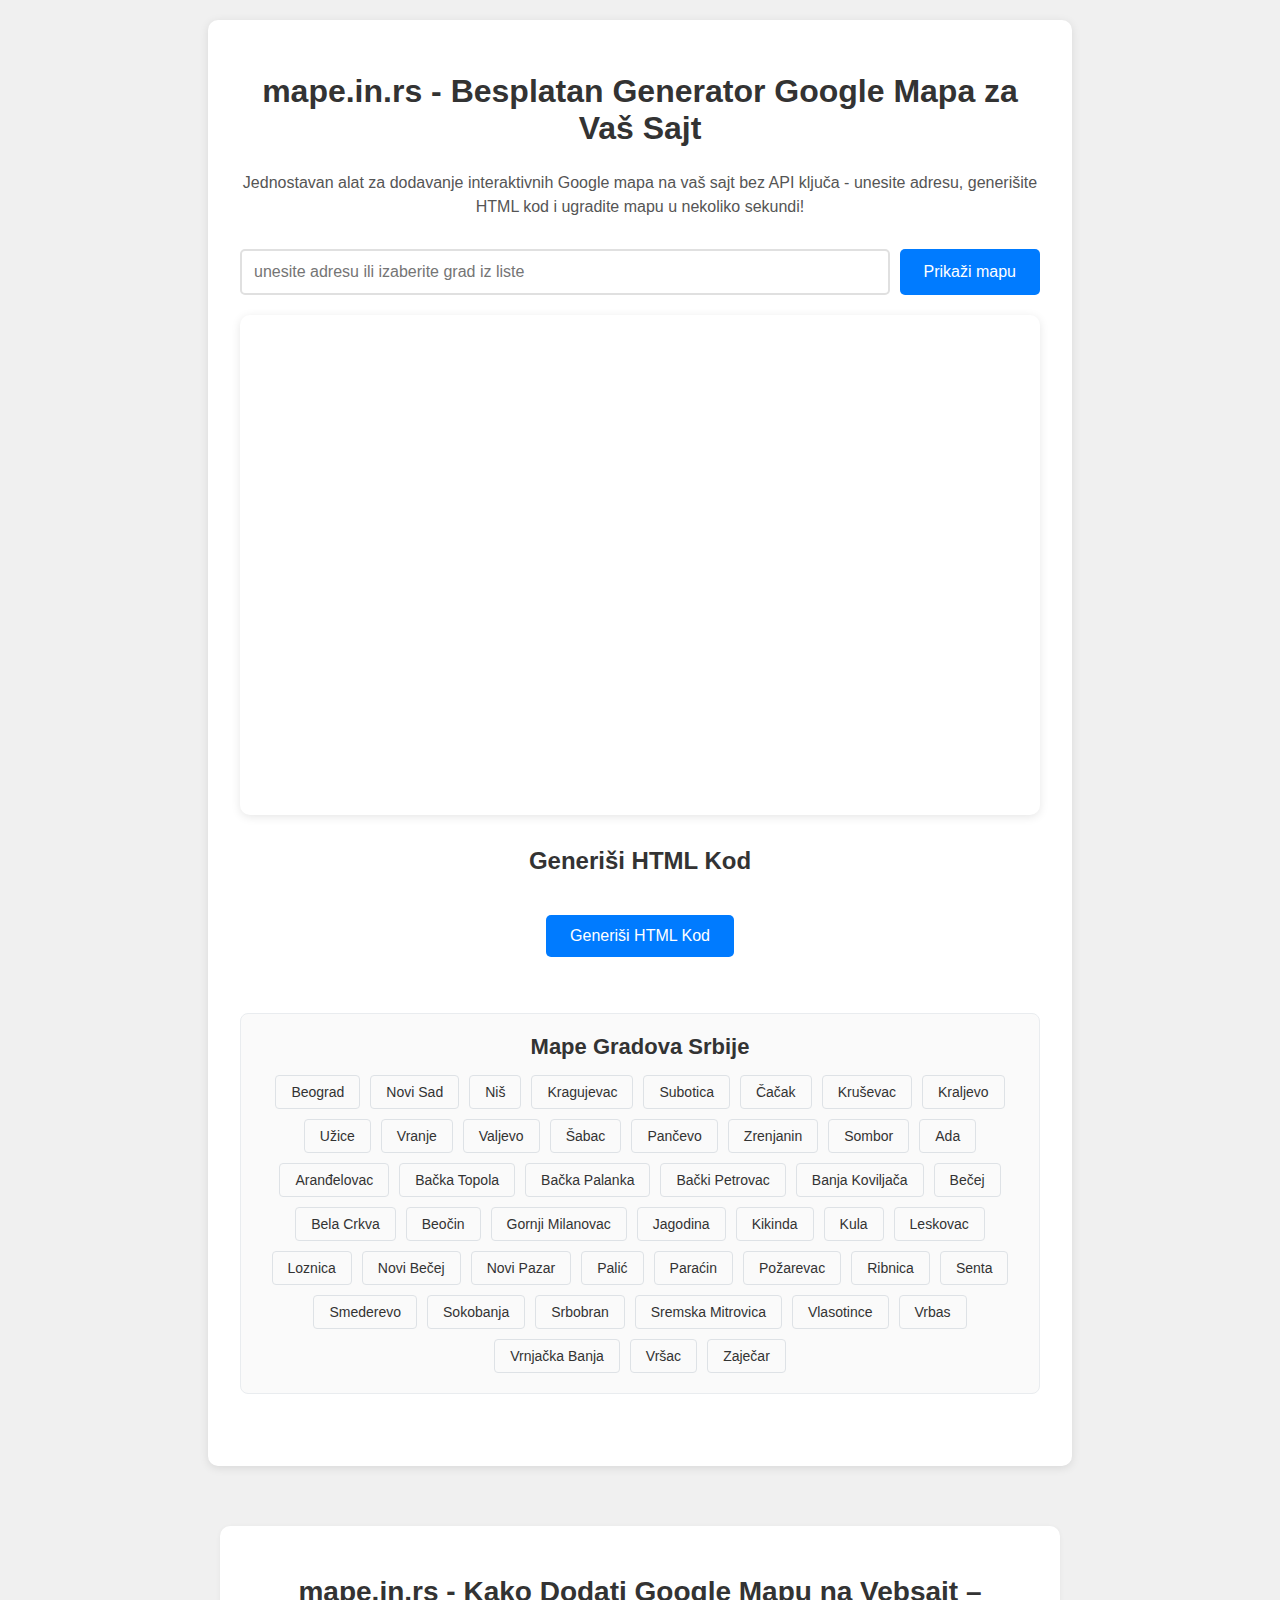
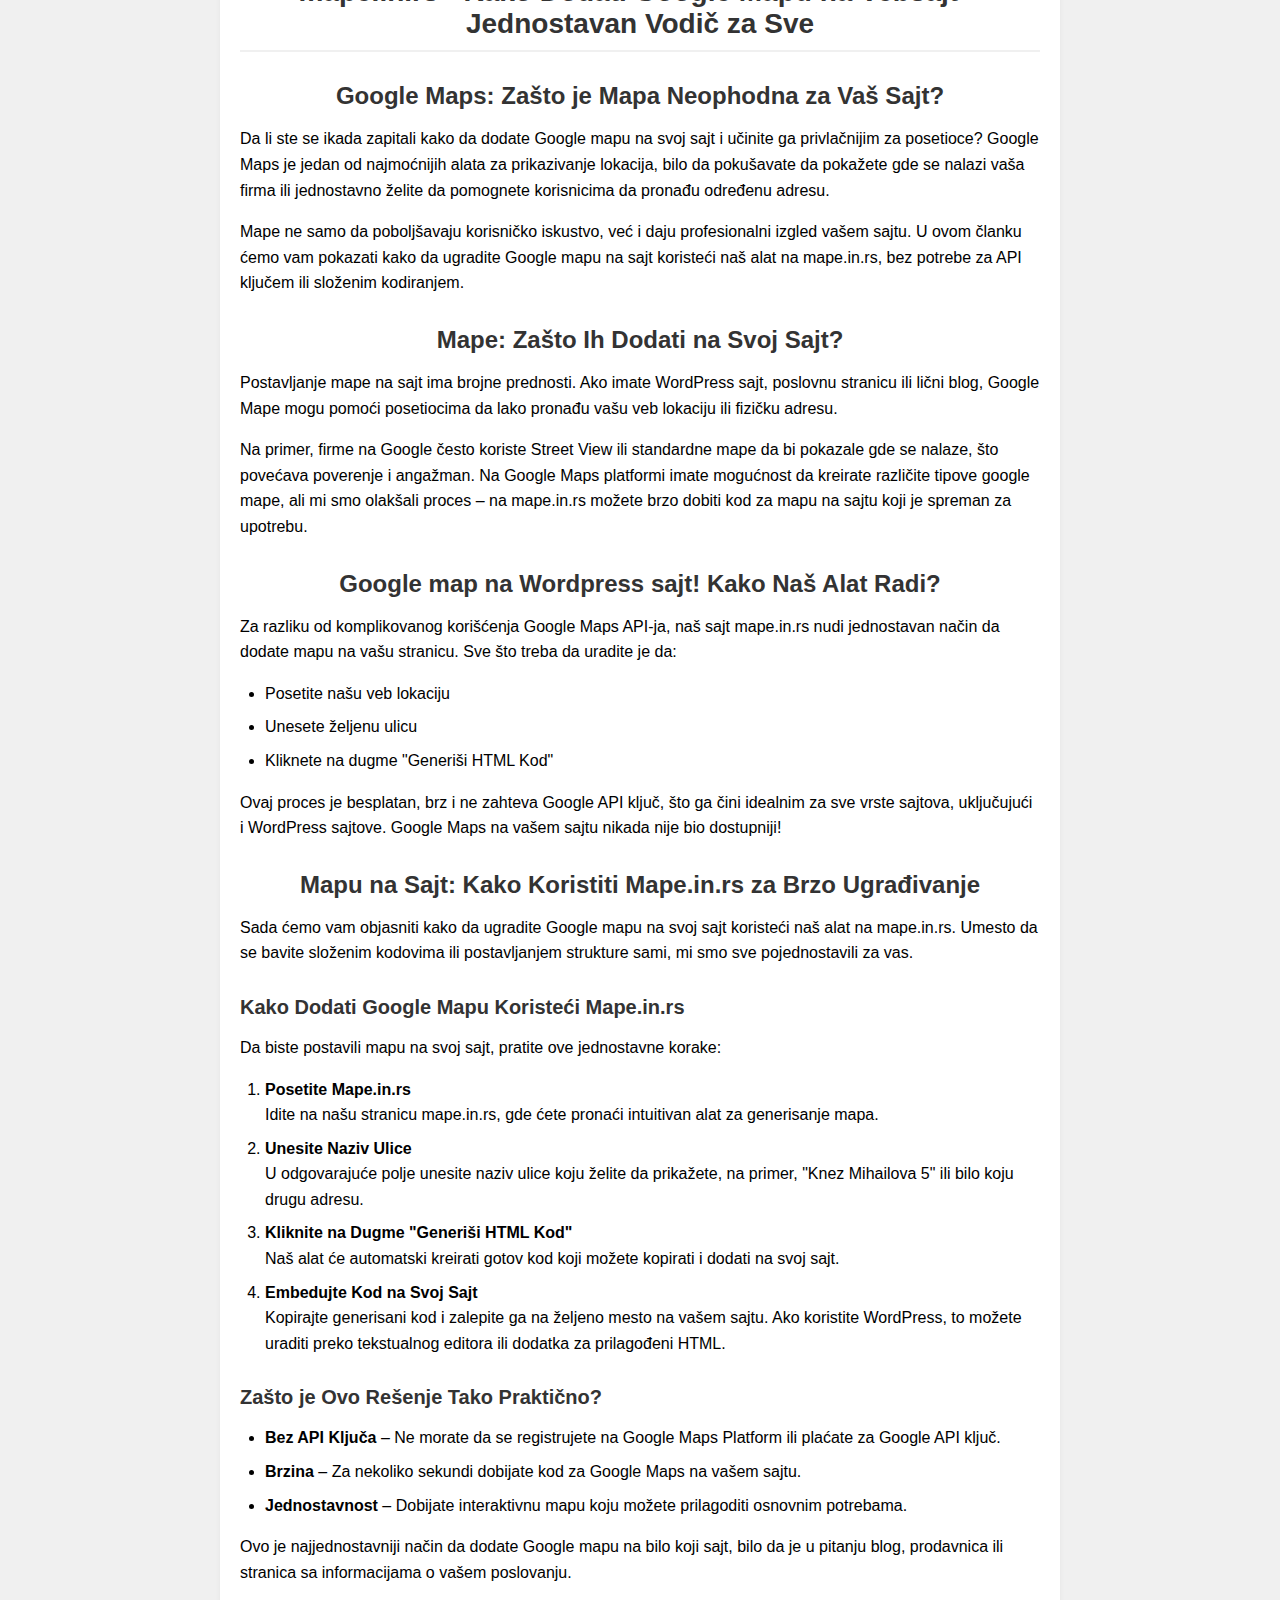
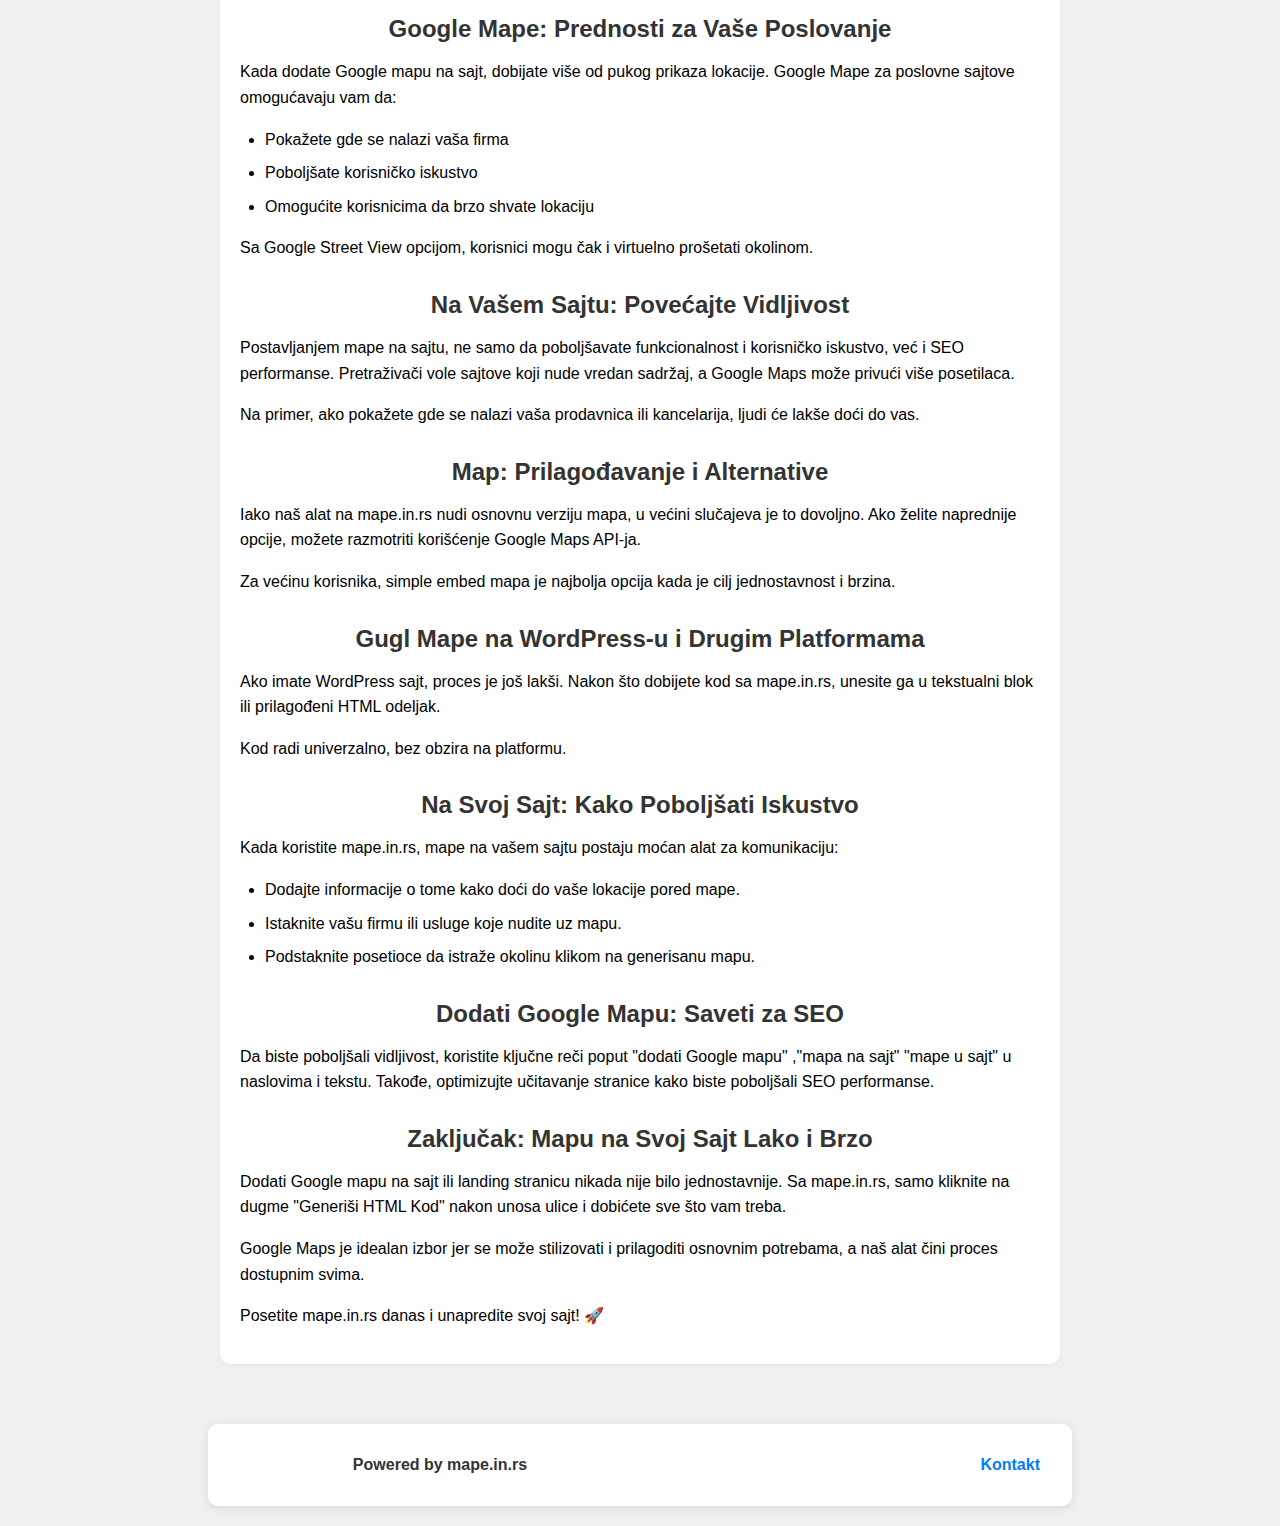
<file: index.html>
<!DOCTYPE html>
<html lang="sr">
<head>
    <meta charset="UTF-8">
    <meta name="viewport" content="width=device-width, initial-scale=1.0">
    <title>mape.in.rs - Dodati Google Mapu na Vebsajt - Jednostavan Vodič</title>
    <meta name="description" content="mape.in.rs - Dodajte Google mapu na vebsajt bez API-ja! Saznajte kako uz jednostavan HTML, CSS i JS da dodate mapu na vaš sajt – brzo i lako.">
    <meta name="keywords" content="mape.in.rs, mape gradova srbije, dodati google mapu na vebsajt, google mapa, embed mapa, besplatna mapa, mapa bez api, mapa na sajtu">
    <meta name="author" content="mape.in.rs">
    <meta property="og:title" content="mape.in.rs - Kako Dodati Google Mapu na Vebsajt – Jednostavan Vodič">
    <meta property="og:description" content="mape.in.rs - Besplatan alat za dodavanje Google mape na vebsajt bez korišćenja API ključa. Jednostavno, brzo i bez troškova.">
    <meta property="og:type" content="website">
    <meta property="og:url" content="https://mape.in.rs">
    <meta property="og:image" content="https://mape.in.rs/slika.jpg">
    <link rel="canonical" href="https://mape.in.rs">
    <link rel="stylesheet" href="styles.css">
    <!-- Favicon -->
    <link rel="icon" type="image/png" sizes="32x32" href="images/favicon_io/favicon-32x32.png">
    <link rel="icon" type="image/png" sizes="16x16" href="images/favicon_io/favicon-16x16.png">
    <link rel="manifest" href="images/favicon_io/site.webmanifest">
    <link rel="shortcut icon" href="images/favicon_io/favicon.ico">
    <style>
        .compact-code-container {
            border: 1px solid #dee2e6;
            border-radius: 4px;
            margin-bottom: 10px;
        }
        #generated-code {
            height: 80px;
            overflow: auto;
            white-space: pre;
            font-family: monospace;
            font-size: 14px;
            padding: 10px;
            background-color: #f8f9fa;
            margin: 0;
        }
        .big-copy-btn {
            display: block;
            width: 100%;
            background-color: #28a745;
            color: white;
            font-weight: bold;
            padding: 12px;
            border: none;
            border-radius: 4px;
            cursor: pointer;
            margin-top: 10px;
            font-size: 16px;
        }
        .big-copy-btn:hover {
            background-color: #218838;
        }
        
        /* Stilizacija opisa sajta */
        .site-description {
            margin-top: 10px;
            margin-bottom: 30px;
            color: #555;
            font-size: 16px;
            max-width: 800px;
            margin-left: auto;
            margin-right: auto;
            line-height: 1.5;
            text-align: center;
        }
        
        /* SEO Content Styles */
        .seo-content {
            margin-top: 60px;
            padding: 20px;
            background-color: #fff;
            border-radius: 10px;
            box-shadow: 0 1px 5px rgba(0,0,0,0.05);
            text-align: left;
            max-width: 800px;
            margin-left: auto;
            margin-right: auto;
        }
        .seo-content h1, .seo-content h2, .seo-content h3 {
            color: #333;
            margin-top: 30px;
            margin-bottom: 15px;
        }
        .seo-content h1 {
            font-size: 28px;
            border-bottom: 2px solid #f0f0f0;
            padding-bottom: 10px;
        }
        .seo-content h2 {
            font-size: 24px;
        }
        .seo-content h3 {
            font-size: 20px;
        }
        .seo-content p, .seo-content ul, .seo-content ol {
            line-height: 1.6;
            margin-bottom: 15px;
        }
        .seo-content ul, .seo-content ol {
            padding-left: 25px;
        }
        .seo-content li {
            margin-bottom: 8px;
        }
        .seo-content code {
            background-color: #f8f9fa;
            padding: 2px 5px;
            border-radius: 3px;
            font-family: monospace;
            font-size: 0.9em;
        }
        .code-block {
            background-color: #f8f9fa;
            border: 1px solid #dee2e6;
            border-radius: 4px;
            padding: 15px;
            margin: 15px 0;
            overflow-x: auto;
            font-family: monospace;
            font-size: 14px;
        }
        .btn-scroll-top {
            position: fixed;
            bottom: 20px;
            right: 20px;
            background-color: #007bff;
            color: white;
            border: none;
            border-radius: 50%;
            width: 40px;
            height: 40px;
            font-size: 20px;
            display: flex;
            align-items: center;
            justify-content: center;
            cursor: pointer;
            opacity: 0.7;
            transition: opacity 0.3s;
            z-index: 100;
        }
        .btn-scroll-top:hover {
            opacity: 1;
        }
        
        /* Stilovi za listu gradova */
        .cities-container {
            margin: 40px 0;
            background-color: #fafafa;
            border-radius: 8px;
            padding: 20px;
            border: 1px solid #e9ecef;
        }
        
        .cities-container h2 {
            margin-top: 0;
            margin-bottom: 15px;
            color: #333;
            font-size: 22px;
        }
        
        .cities-container p {
            margin-bottom: 20px;
            font-size: 16px;
            color: #555;
        }
        
        .city-buttons {
            display: flex;
            flex-wrap: wrap;
            gap: 10px;
            justify-content: center;
        }
        
        .city-btn {
            padding: 8px 15px;
            background-color: transparent;
            border: 1px solid #dee2e6;
            border-radius: 4px;
            font-size: 14px;
            color: #333;
            cursor: pointer;
            transition: all 0.2s ease;
        }
        
        .city-btn:hover {
            background-color: #f1f1f1;
            border-color: #ced4da;
            box-shadow: 0 2px 5px rgba(0,0,0,0.1);
        }
        
        /* Stilovi za sponzore i footer */
        .sponsors-section {
            background-color: #f0f0f0;
            padding: 40px 0;
            margin-top: 60px;
            border-top: 1px solid #ddd;
        }
        
        .sponsors-section h3 {
            font-size: 18px;
            margin-bottom: 15px;
            color: #333;
        }
        
        .sponsors-section ul {
            list-style: none;
            padding: 0;
            margin: 0;
        }
        
        .sponsors-section li {
            margin-bottom: 8px;
        }
        
        .sponsors-section a {
            color: #0366d6;
            text-decoration: none;
        }
        
        .sponsors-section a:hover {
            text-decoration: underline;
        }
        
        .row {
            display: flex;
            flex-wrap: wrap;
            margin: 0 -15px;
        }
        
        .col-md-4 {
            width: 33.33%;
            padding: 0 15px;
            box-sizing: border-box;
        }
        
        .copyright {
            margin-top: 30px;
            padding-top: 15px;
            border-top: 1px solid #ddd;
            text-align: center;
            font-size: 14px;
            color: #666;
        }
        
        @media (max-width: 768px) {
            .col-md-4 {
                width: 100%;
                margin-bottom: 20px;
            }
        }
    </style>
</head>
<body>
    <div class="container">
        <h1>mape.in.rs - Besplatan Generator Google Mapa za Vaš Sajt</h1>
        <p class="site-description">Jednostavan alat za dodavanje interaktivnih Google mapa na vaš sajt bez API ključa - unesite adresu, generišite HTML kod i ugradite mapu u nekoliko sekundi!</p>
        
        <div class="input-container">
            <input type="text" id="street-input" placeholder="unesite adresu ili izaberite grad iz liste">
            <button onclick="generateMap()">Prikaži mapu</button>
        </div>
        <div id="map-container">
            <iframe id="map-frame" frameborder="0"></iframe>
        </div>
        
        <div class="html-generator">
            <h2>Generiši HTML Kod</h2>
            <button onclick="generateHtmlCode()" class="generate-btn">Generiši HTML Kod</button>
            <div id="code-container" class="code-container" style="display: none;">
                <div class="compact-code-container">
                    <pre id="generated-code"></pre>
                </div>
                <button onclick="copyToClipboard()" class="big-copy-btn">KOPIRAJ KOD</button>
                <span id="copy-message" class="copy-message">Kopirano!</span>
            </div>
        </div>
        
        <a href="admin.html" id="skrivena-veza" style="display: none;">Pristup Admin Panelu</a>
        
        <!-- Lista gradova Srbije -->
        <div class="cities-container">
            <h2>Mape Gradova Srbije</h2>
            <div class="city-buttons">
                <button class="city-btn" onclick="showCityMap('Beograd')">Beograd</button>
                <button class="city-btn" onclick="showCityMap('Novi Sad')">Novi Sad</button>
                <button class="city-btn" onclick="showCityMap('Niš')">Niš</button>
                <button class="city-btn" onclick="showCityMap('Kragujevac')">Kragujevac</button>
                <button class="city-btn" onclick="showCityMap('Subotica')">Subotica</button>
                <button class="city-btn" onclick="showCityMap('Čačak')">Čačak</button>
                <button class="city-btn" onclick="showCityMap('Kruševac')">Kruševac</button>
                <button class="city-btn" onclick="showCityMap('Kraljevo')">Kraljevo</button>
                <button class="city-btn" onclick="showCityMap('Užice')">Užice</button>
                <button class="city-btn" onclick="showCityMap('Vranje')">Vranje</button>
                <button class="city-btn" onclick="showCityMap('Valjevo')">Valjevo</button>
                <button class="city-btn" onclick="showCityMap('Šabac')">Šabac</button>
                <button class="city-btn" onclick="showCityMap('Pančevo')">Pančevo</button>
                <button class="city-btn" onclick="showCityMap('Zrenjanin')">Zrenjanin</button>
                <button class="city-btn" onclick="showCityMap('Sombor')">Sombor</button>
                <button class="city-btn" onclick="showCityMap('Ada')">Ada</button>
                <button class="city-btn" onclick="showCityMap('Aranđelovac')">Aranđelovac</button>
                <button class="city-btn" onclick="showCityMap('Bačka Topola')">Bačka Topola</button>
                <button class="city-btn" onclick="showCityMap('Bačka Palanka')">Bačka Palanka</button>
                <button class="city-btn" onclick="showCityMap('Bački Petrovac')">Bački Petrovac</button>
                <button class="city-btn" onclick="showCityMap('Banja Koviljača')">Banja Koviljača</button>
                <button class="city-btn" onclick="showCityMap('Bečej')">Bečej</button>
                <button class="city-btn" onclick="showCityMap('Bela Crkva')">Bela Crkva</button>
                <button class="city-btn" onclick="showCityMap('Beočin')">Beočin</button>
                <button class="city-btn" onclick="showCityMap('Gornji Milanovac')">Gornji Milanovac</button>
                <button class="city-btn" onclick="showCityMap('Jagodina')">Jagodina</button>
                <button class="city-btn" onclick="showCityMap('Kikinda')">Kikinda</button>
                <button class="city-btn" onclick="showCityMap('Kula')">Kula</button>
                <button class="city-btn" onclick="showCityMap('Leskovac')">Leskovac</button>
                <button class="city-btn" onclick="showCityMap('Loznica')">Loznica</button>
                <button class="city-btn" onclick="showCityMap('Novi Bečej')">Novi Bečej</button>
                <button class="city-btn" onclick="showCityMap('Novi Pazar')">Novi Pazar</button>
                <button class="city-btn" onclick="showCityMap('Palić')">Palić</button>
                <button class="city-btn" onclick="showCityMap('Paraćin')">Paraćin</button>
                <button class="city-btn" onclick="showCityMap('Požarevac')">Požarevac</button>
                <button class="city-btn" onclick="showCityMap('Ribnica')">Ribnica</button>
                <button class="city-btn" onclick="showCityMap('Senta')">Senta</button>
                <button class="city-btn" onclick="showCityMap('Smederevo')">Smederevo</button>
                <button class="city-btn" onclick="showCityMap('Sokobanja')">Sokobanja</button>
                <button class="city-btn" onclick="showCityMap('Srbobran')">Srbobran</button>
                <button class="city-btn" onclick="showCityMap('Sremska Mitrovica')">Sremska Mitrovica</button>
                <button class="city-btn" onclick="showCityMap('Vlasotince')">Vlasotince</button>
                <button class="city-btn" onclick="showCityMap('Vrbas')">Vrbas</button>
                <button class="city-btn" onclick="showCityMap('Vrnjačka Banja')">Vrnjačka Banja</button>
                <button class="city-btn" onclick="showCityMap('Vršac')">Vršac</button>
                <button class="city-btn" onclick="showCityMap('Zaječar')">Zaječar</button>
            </div>
        </div>
    </div>
    
    <!-- SEO Content Section -->
    <section class="seo-content">
        <h1>mape.in.rs - Kako Dodati Google Mapu na Vebsajt – Jednostavan Vodič za Sve</h1>
        
        <h2>Google Maps: Zašto je Mapa Neophodna za Vaš Sajt?</h2>
        <p>Da li ste se ikada zapitali kako da dodate Google mapu na svoj sajt i učinite ga privlačnijim za posetioce? Google Maps je jedan od najmoćnijih alata za prikazivanje lokacija, bilo da pokušavate da pokažete gde se nalazi vaša firma ili jednostavno želite da pomognete korisnicima da pronađu određenu adresu.</p>
        
        <p>Mape ne samo da poboljšavaju korisničko iskustvo, već i daju profesionalni izgled vašem sajtu. U ovom članku ćemo vam pokazati kako da ugradite Google mapu na sajt koristeći naš alat na mape.in.rs, bez potrebe za API ključem ili složenim kodiranjem.</p>
        
        <h2>Mape: Zašto Ih Dodati na Svoj Sajt?</h2>
        <p>Postavljanje mape na sajt ima brojne prednosti. Ako imate WordPress sajt, poslovnu stranicu ili lični blog, Google Mape mogu pomoći posetiocima da lako pronađu vašu veb lokaciju ili fizičku adresu.</p>
        
        <p>Na primer, firme na Google često koriste Street View ili standardne mape da bi pokazale gde se nalaze, što povećava poverenje i angažman. Na Google Maps platformi imate mogućnost da kreirate različite tipove google mape, ali mi smo olakšali proces – na mape.in.rs možete brzo dobiti kod za mapu na sajtu koji je spreman za upotrebu.</p>
        
        <h2>Google map na Wordpress sajt! Kako Naš Alat Radi?</h2>
        <p>Za razliku od komplikovanog korišćenja Google Maps API-ja, naš sajt mape.in.rs nudi jednostavan način da dodate mapu na vašu stranicu. Sve što treba da uradite je da:</p>
        <ul>
            <li>Posetite našu veb lokaciju</li>
            <li>Unesete željenu ulicu</li>
            <li>Kliknete na dugme "Generiši HTML Kod"</li>
        </ul>
        
        <p>Ovaj proces je besplatan, brz i ne zahteva Google API ključ, što ga čini idealnim za sve vrste sajtova, uključujući i WordPress sajtove. Google Maps na vašem sajtu nikada nije bio dostupniji!</p>
        
        <h2>Mapu na Sajt: Kako Koristiti Mape.in.rs za Brzo Ugrađivanje</h2>
        <p>Sada ćemo vam objasniti kako da ugradite Google mapu na svoj sajt koristeći naš alat na mape.in.rs. Umesto da se bavite složenim kodovima ili postavljanjem strukture sami, mi smo sve pojednostavili za vas.</p>
        
        <h3>Kako Dodati Google Mapu Koristeći Mape.in.rs</h3>
        <p>Da biste postavili mapu na svoj sajt, pratite ove jednostavne korake:</p>
        <ol>
            <li><strong>Posetite Mape.in.rs</strong><br>Idite na našu stranicu mape.in.rs, gde ćete pronaći intuitivan alat za generisanje mapa.</li>
            <li><strong>Unesite Naziv Ulice</strong><br>U odgovarajuće polje unesite naziv ulice koju želite da prikažete, na primer, "Knez Mihailova 5" ili bilo koju drugu adresu.</li>
            <li><strong>Kliknite na Dugme "Generiši HTML Kod"</strong><br>Naš alat će automatski kreirati gotov kod koji možete kopirati i dodati na svoj sajt.</li>
            <li><strong>Embedujte Kod na Svoj Sajt</strong><br>Kopirajte generisani kod i zalepite ga na željeno mesto na vašem sajtu. Ako koristite WordPress, to možete uraditi preko tekstualnog editora ili dodatka za prilagođeni HTML.</li>
        </ol>
        
        <h3>Zašto je Ovo Rešenje Tako Praktično?</h3>
        <ul>
            <li><strong>Bez API Ključa</strong> – Ne morate da se registrujete na Google Maps Platform ili plaćate za Google API ključ.</li>
            <li><strong>Brzina</strong> – Za nekoliko sekundi dobijate kod za Google Maps na vašem sajtu.</li>
            <li><strong>Jednostavnost</strong> – Dobijate interaktivnu mapu koju možete prilagoditi osnovnim potrebama.</li>
        </ul>
        
        <p>Ovo je najjednostavniji način da dodate Google mapu na bilo koji sajt, bilo da je u pitanju blog, prodavnica ili stranica sa informacijama o vašem poslovanju.</p>
        
        <h2>Google Mape: Prednosti za Vaše Poslovanje</h2>
        <p>Kada dodate Google mapu na sajt, dobijate više od pukog prikaza lokacije. Google Mape za poslovne sajtove omogućavaju vam da:</p>
        <ul>
            <li>Pokažete gde se nalazi vaša firma</li>
            <li>Poboljšate korisničko iskustvo</li>
            <li>Omogućite korisnicima da brzo shvate lokaciju</li>
        </ul>
        
        <p>Sa Google Street View opcijom, korisnici mogu čak i virtuelno prošetati okolinom.</p>
        
        <h2>Na Vašem Sajtu: Povećajte Vidljivost</h2>
        <p>Postavljanjem mape na sajtu, ne samo da poboljšavate funkcionalnost i korisničko iskustvo, već i SEO performanse. Pretraživači vole sajtove koji nude vredan sadržaj, a Google Maps može privući više posetilaca.</p>
        
        <p>Na primer, ako pokažete gde se nalazi vaša prodavnica ili kancelarija, ljudi će lakše doći do vas.</p>
        
        <h2>Map: Prilagođavanje i Alternative</h2>
        <p>Iako naš alat na mape.in.rs nudi osnovnu verziju mapa, u većini slučajeva je to dovoljno. Ako želite naprednije opcije, možete razmotriti korišćenje Google Maps API-ja.</p>
        
        <p>Za većinu korisnika, simple embed mapa je najbolja opcija kada je cilj jednostavnost i brzina.</p>
        
        <h2>Gugl Mape na WordPress-u i Drugim Platformama</h2>
        <p>Ako imate WordPress sajt, proces je još lakši. Nakon što dobijete kod sa mape.in.rs, unesite ga u tekstualni blok ili prilagođeni HTML odeljak.</p>
        
        <p>Kod radi univerzalno, bez obzira na platformu.</p>
        
        <h2>Na Svoj Sajt: Kako Poboljšati Iskustvo</h2>
        <p>Kada koristite mape.in.rs, mape na vašem sajtu postaju moćan alat za komunikaciju:</p>
        <ul>
            <li>Dodajte informacije o tome kako doći do vaše lokacije pored mape.</li>
            <li>Istaknite vašu firmu ili usluge koje nudite uz mapu.</li>
            <li>Podstaknite posetioce da istraže okolinu klikom na generisanu mapu.</li>
        </ul>
        
        <h2>Dodati Google Mapu: Saveti za SEO</h2>
        <p>Da biste poboljšali vidljivost, koristite ključne reči poput "dodati Google mapu" ,"mapa na sajt" "mape u sajt" u naslovima i tekstu. Takođe, optimizujte učitavanje stranice kako biste poboljšali SEO performanse.</p>
        
        <h2>Zaključak: Mapu na Svoj Sajt Lako i Brzo</h2>
        <p>Dodati Google mapu na sajt ili landing stranicu nikada nije bilo jednostavnije. Sa mape.in.rs, samo kliknite na dugme "Generiši HTML Kod" nakon unosa ulice i dobićete sve što vam treba.</p>
        
        <p>Google Maps je idealan izbor jer se može stilizovati i prilagoditi osnovnim potrebama, a naš alat čini proces dostupnim svima.</p>
        
        <p>Posetite mape.in.rs danas i unapredite svoj sajt! 🚀</p>
    </section>
    
    <button id="btnScrollTop" class="btn-scroll-top" title="Idi na vrh">↑</button>
    
    <!-- Footer -->
    <footer class="site-footer">
        <div class="container">
            <div class="footer-container">
                <div class="footer-text">
                    Powered by mape.in.rs
                </div>
                <div class="footer-contact">
                    <a href="mailto:info@mape.in.rs">Kontakt</a>
                </div>
            </div>
        </div>
    </footer>
    
    <script src="script.js"></script>
    <script>
        // Handle scroll to top button
        const btnScrollTop = document.getElementById("btnScrollTop");
        
        // Show button when user scrolls down 300px
        window.onscroll = function() {
            if (document.body.scrollTop > 300 || document.documentElement.scrollTop > 300) {
                btnScrollTop.style.display = "flex";
            } else {
                btnScrollTop.style.display = "none";
            }
        };
        
        // Scroll to top when button is clicked
        btnScrollTop.addEventListener("click", function() {
            document.body.scrollTop = 0; // For Safari
            document.documentElement.scrollTop = 0; // For Chrome, Firefox, IE and Opera
        });
        
        // Initialize button as hidden
        btnScrollTop.style.display = "none";
        
        // Funkcija za prikaz mape izabranog grada
        function showCityMap(city) {
            const streetInput = document.getElementById('street-input');
            streetInput.value = city;
            generateMap();
            
            // Skrolujemo do mape
            document.getElementById('map-container').scrollIntoView({ behavior: 'smooth' });
        }
        
        // Add structured data for SEO
        const structuredData = {
            "@context": "https://schema.org",
            "@type": "HowTo",
            "name": "mape.in.rs - Kako Dodati Google Mapu na Vebsajt – Jednostavan Vodič za Sve",
            "description": "mape.in.rs vodič koji pokazuje kako besplatno ugraditi Google mapu na sajt bez korišćenja API ključa.",
            "step": [
                {
                    "@type": "HowToStep",
                    "name": "Priprema Osnovne Strukture Sajta",
                    "text": "Pripremite osnovnu HTML strukturu za vašu stranicu."
                },
                {
                    "@type": "HowToStep",
                    "name": "Kreiranje HTML Strukture",
                    "text": "Napravite HTML fajl sa osnovnom strukturom za mapu."
                },
                {
                    "@type": "HowToStep",
                    "name": "Dodavanje CSS Stilova",
                    "text": "Dodajte CSS stilove za bolji izgled vaše mape."
                },
                {
                    "@type": "HowToStep",
                    "name": "Implementacija JavaScript Funkcionalnosti",
                    "text": "Dodajte JavaScript kod za generisanje mape na osnovu korisničkog unosa."
                },
                {
                    "@type": "HowToStep",
                    "name": "Testiranje",
                    "text": "Testirajte vašu implementaciju mape u browser-u."
                }
            ]
        };
        
        // Add structured data to page
        const script = document.createElement('script');
        script.type = 'application/ld+json';
        script.text = JSON.stringify(structuredData);
        document.head.appendChild(script);
    </script>
</body>
</html>
</file>
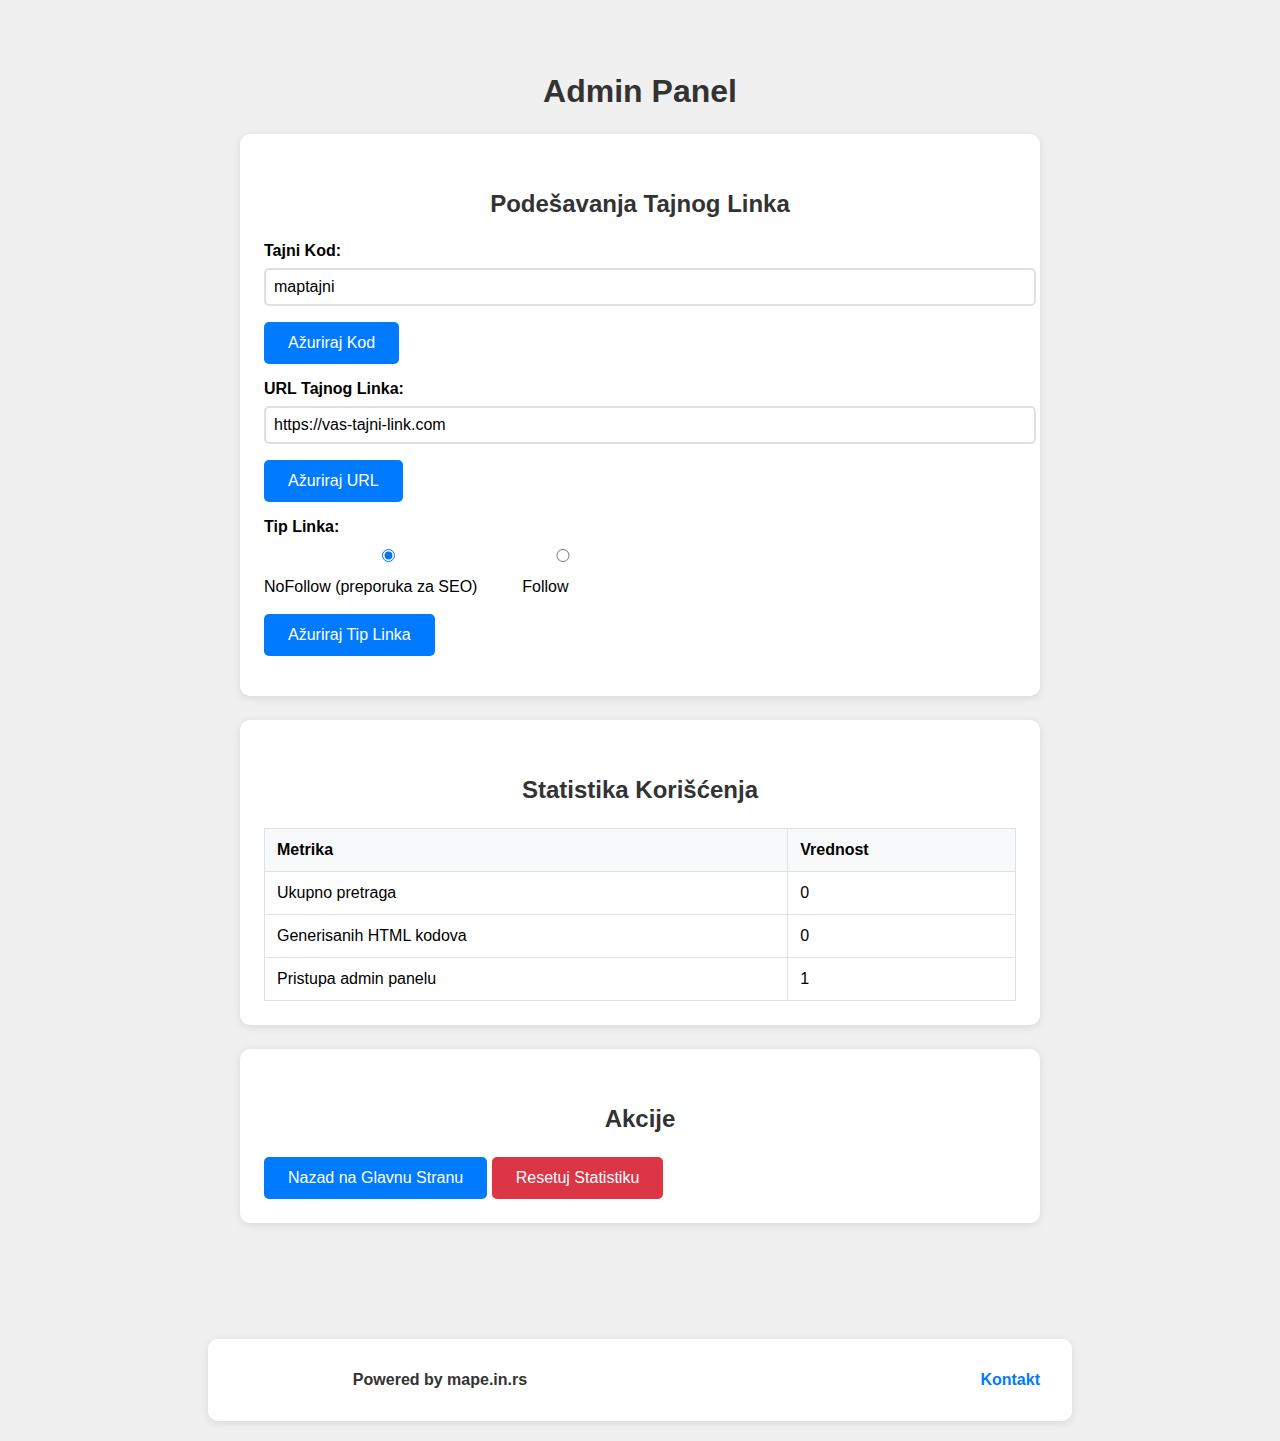
<file: admin.html>
<!DOCTYPE html>
<html lang="sr">
<head>
    <meta charset="UTF-8">
    <meta name="viewport" content="width=device-width, initial-scale=1.0">
    <title>Admin Panel - Ugradi Mapu</title>
    <link rel="stylesheet" href="styles.css">
    <!-- Favicon -->
    <link rel="icon" type="image/png" sizes="32x32" href="images/favicon_io/favicon-32x32.png">
    <link rel="icon" type="image/png" sizes="16x16" href="images/favicon_io/favicon-16x16.png">
    <link rel="manifest" href="images/favicon_io/site.webmanifest">
    <link rel="shortcut icon" href="images/favicon_io/favicon.ico">
    <style>
        .admin-container {
            max-width: 800px;
            margin: 0 auto;
            padding: 2rem;
        }
        
        .admin-section {
            background: white;
            padding: 1.5rem;
            border-radius: 10px;
            margin-bottom: 1.5rem;
            box-shadow: 0 2px 10px rgba(0, 0, 0, 0.1);
        }
        
        .form-group {
            margin-bottom: 1rem;
        }
        
        .form-group label {
            display: block;
            margin-bottom: 0.5rem;
            font-weight: bold;
        }
        
        .form-group input {
            width: 100%;
            padding: 0.5rem;
            margin-bottom: 1rem;
        }
        
        .settings-table {
            width: 100%;
            border-collapse: collapse;
            margin-top: 1rem;
        }
        
        .settings-table th, .settings-table td {
            padding: 0.75rem;
            border: 1px solid #dee2e6;
            text-align: left;
        }
        
        .settings-table th {
            background-color: #f8f9fa;
        }
    </style>
</head>
<body>
    <div class="admin-container">
        <h1>Admin Panel</h1>
        
        <div class="admin-section">
            <h2>Podešavanja Tajnog Linka</h2>
            <div class="form-group">
                <label for="secret-code">Tajni Kod:</label>
                <input type="text" id="secret-code" value="maptajni">
                <button onclick="updateSecretCode()" class="btn">Ažuriraj Kod</button>
            </div>
            <div class="form-group">
                <label for="secret-url">URL Tajnog Linka:</label>
                <input type="text" id="secret-url" value="https://vas-tajni-link.com">
                <button onclick="updateSecretUrl()" class="btn">Ažuriraj URL</button>
            </div>
            <div class="form-group">
                <label>Tip Linka:</label>
                <div style="margin: 10px 0;">
                    <label style="display: inline-block; margin-right: 15px; font-weight: normal;">
                        <input type="radio" name="link-type" id="nofollow-option" value="nofollow" checked> 
                        NoFollow (preporuka za SEO)
                    </label>
                    <label style="display: inline-block; font-weight: normal;">
                        <input type="radio" name="link-type" id="follow-option" value="follow"> 
                        Follow
                    </label>
                </div>
                <button onclick="updateLinkType()" class="btn">Ažuriraj Tip Linka</button>
            </div>
        </div>
        
        <div class="admin-section">
            <h2>Statistika Korišćenja</h2>
            <table class="settings-table">
                <thead>
                    <tr>
                        <th>Metrika</th>
                        <th>Vrednost</th>
                    </tr>
                </thead>
                <tbody>
                    <tr>
                        <td>Ukupno pretraga</td>
                        <td id="total-searches">0</td>
                    </tr>
                    <tr>
                        <td>Generisanih HTML kodova</td>
                        <td id="total-embeds">0</td>
                    </tr>
                    <tr>
                        <td>Pristupa admin panelu</td>
                        <td id="admin-accesses">1</td>
                    </tr>
                </tbody>
            </table>
        </div>
        
        <div class="admin-section">
            <h2>Akcije</h2>
            <button onclick="window.location.href='index.html'" class="btn">Nazad na Glavnu Stranu</button>
            <button onclick="clearStats()" class="btn" style="background-color: #dc3545;">Resetuj Statistiku</button>
        </div>
    </div>
    
    <script>
        function updateSecretCode() {
            const newCode = document.getElementById('secret-code').value;
            if (newCode) {
                localStorage.setItem('secretCode', newCode);
                alert('Tajni kod je uspešno ažuriran!');
            }
        }
        
        function updateSecretUrl() {
            let newUrl = document.getElementById('secret-url').value.trim();
            
            if (!newUrl) {
                localStorage.removeItem('secretUrl');
                alert('URL tajnog linka je uspešno obrisan!');
                return;
            }
            
            if (newUrl.startsWith('@')) {
                newUrl = newUrl.substring(1);
            }
            
            localStorage.setItem('secretUrl', newUrl);
            document.getElementById('secret-url').value = newUrl;
            alert('URL tajnog linka je uspešno ažuriran!');
        }
        
        function updateLinkType() {
            const linkType = document.querySelector('input[name="link-type"]:checked').value;
            localStorage.setItem('secretLinkType', linkType);
            alert('Tip linka je uspešno ažuriran!');
        }
        
        function clearStats() {
            if (confirm('Da li ste sigurni da želite da resetujete statistiku?')) {
                localStorage.setItem('totalSearches', '0');
                localStorage.setItem('totalEmbeds', '0');
                localStorage.setItem('adminAccesses', '1');
                updateStats();
            }
        }
        
        function updateStats() {
            document.getElementById('total-searches').textContent = localStorage.getItem('totalSearches') || '0';
            document.getElementById('total-embeds').textContent = localStorage.getItem('totalEmbeds') || '0';
            document.getElementById('admin-accesses').textContent = localStorage.getItem('adminAccesses') || '1';
        }
        
        if (!localStorage.getItem('secretCode')) {
            localStorage.setItem('secretCode', 'maptajni');
        }
        
        if (!localStorage.getItem('secretUrl')) {
            localStorage.setItem('secretUrl', 'https://vas-tajni-link.com');
        }
        
        if (!localStorage.getItem('secretLinkType')) {
            localStorage.setItem('secretLinkType', 'nofollow');
        }
        
        document.getElementById('secret-code').value = localStorage.getItem('secretCode') || 'maptajni';
        document.getElementById('secret-url').value = localStorage.getItem('secretUrl') || 'https://vas-tajni-link.com';
        document.querySelector('input[name="link-type"][value="' + localStorage.getItem('secretLinkType') + '"]').checked = true;
        updateStats();
    </script>
    
    <!-- Footer -->
    <footer class="site-footer">
        <div class="container">
            <div class="footer-container">
                <div class="footer-text">
                    Powered by mape.in.rs
                </div>
                <div class="footer-contact">
                    <a href="mailto:info@mape.in.rs">Kontakt</a>
                </div>
            </div>
        </div>
    </footer>
</body>
</html>
</file>
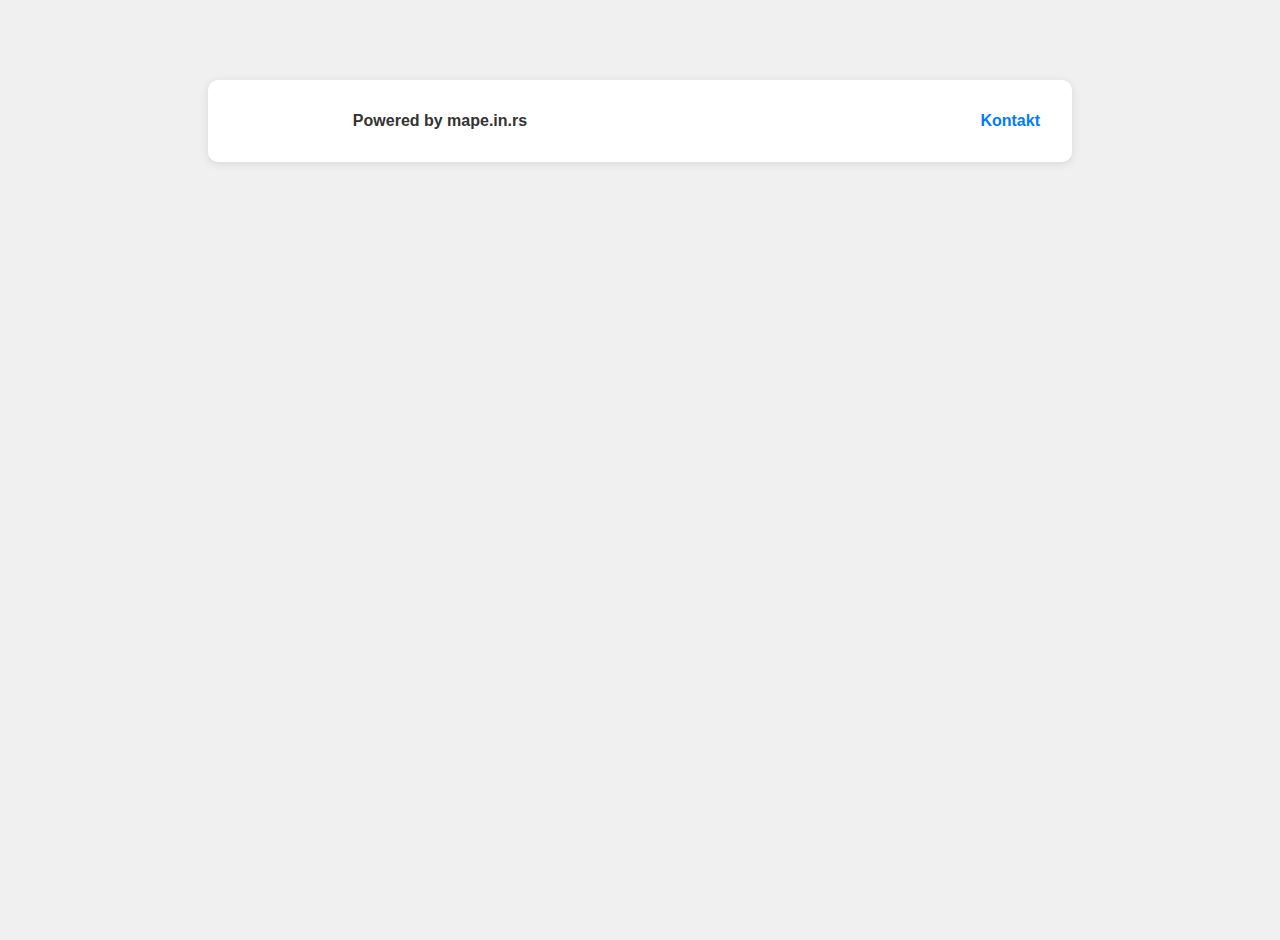
<file: optimizacija.html>
<!DOCTYPE html>
<html lang="sr">
<head>
    <meta charset="UTF-8">
    <meta name="viewport" content="width=device-width, initial-scale=1.0">
    <title>Optimizacija Google Mape</title>
    <link rel="stylesheet" href="styles.css">
    <!-- Favicon -->
    <link rel="icon" type="image/png" sizes="32x32" href="images/favicon_io/favicon-32x32.png">
    <link rel="icon" type="image/png" sizes="16x16" href="images/favicon_io/favicon-16x16.png">
    <link rel="manifest" href="images/favicon_io/site.webmanifest">
    <link rel="shortcut icon" href="images/favicon_io/favicon.ico">
</head>
<body>
    <!-- Sadržaj je obrisan po zahtevu -->
    
    <!-- Footer -->
    <footer class="site-footer">
        <div class="container">
            <div class="footer-container">
                <div class="footer-text">
                    Powered by mape.in.rs
                </div>
                <div class="footer-contact">
                    <a href="mailto:info@mape.in.rs">Kontakt</a>
                </div>
            </div>
        </div>
    </footer>
</body>
</html>
</file>
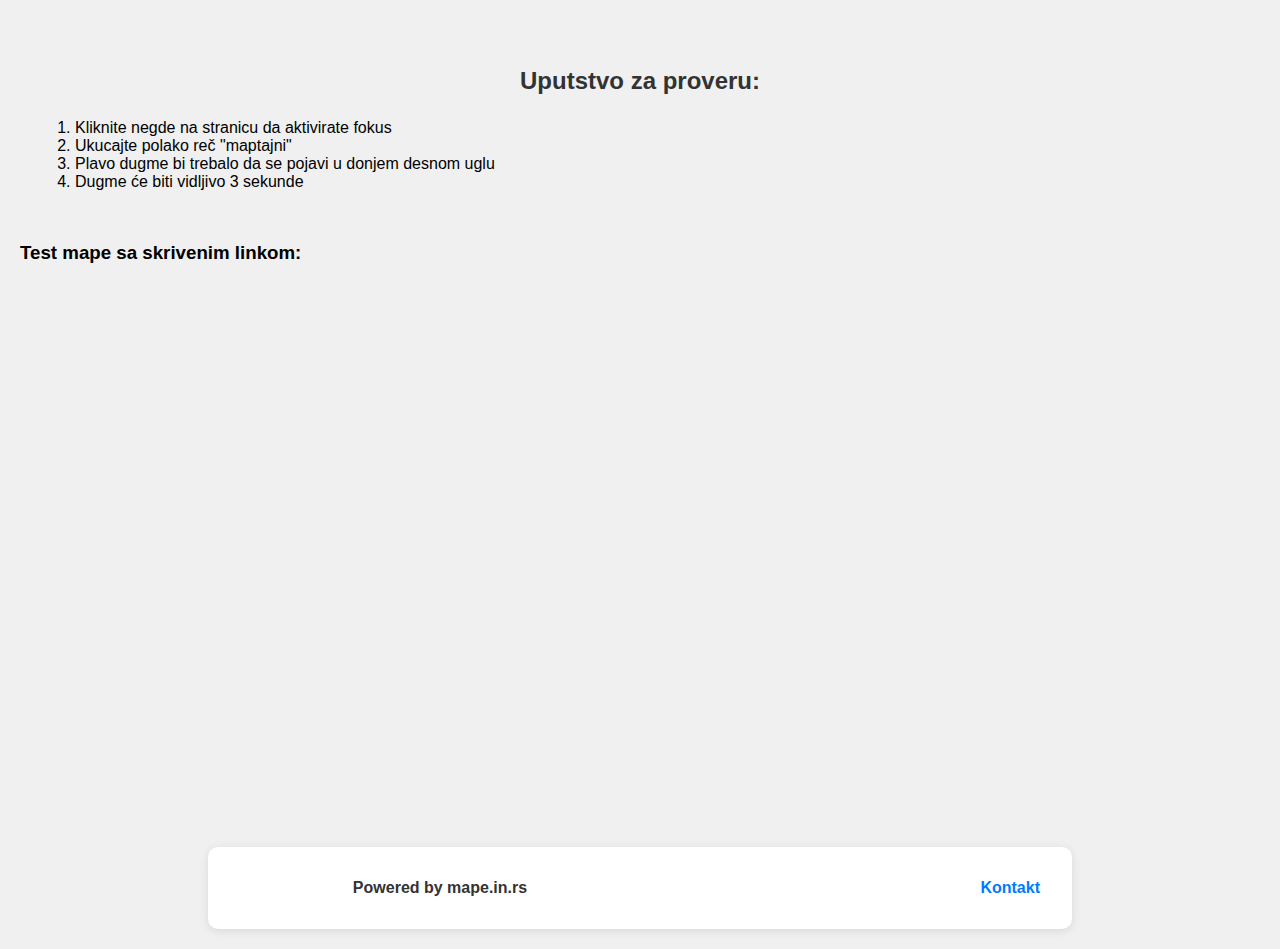
<file: provera.html>
<!DOCTYPE html>
<html lang="sr">
<head>
    <meta charset="UTF-8">
    <meta name="viewport" content="width=device-width, initial-scale=1.0">
    <title>Provera Google Mape</title>
    <link rel="stylesheet" href="styles.css">
    <!-- Favicon -->
    <link rel="icon" type="image/png" sizes="32x32" href="images/favicon_io/favicon-32x32.png">
    <link rel="icon" type="image/png" sizes="16x16" href="images/favicon_io/favicon-16x16.png">
    <link rel="manifest" href="images/favicon_io/site.webmanifest">
    <link rel="shortcut icon" href="images/favicon_io/favicon.ico">
    <style>
        body { font-family: Arial; padding: 20px; }
        .test-container { margin: 20px 0; }
        .instructions { 
            background: #f0f0f0; 
            padding: 15px; 
            border-radius: 5px;
            margin-bottom: 20px;
        }
    </style>
</head>
<body>
    <div class="instructions">
        <h2>Uputstvo za proveru:</h2>
        <ol>
            <li>Kliknite negde na stranicu da aktivirate fokus</li>
            <li>Ukucajte polako reč "maptajni"</li>
            <li>Plavo dugme bi trebalo da se pojavi u donjem desnom uglu</li>
            <li>Dugme će biti vidljivo 3 sekunde</li>
        </ol>
    </div>

    <div class="test-container">
        <h3>Test mape sa skrivenim linkom:</h3>
        <!-- Google Maps Embed API Configuration
            Version: 1.0.0
            Timestamp: MTY5NTMyMzYyMjMzMA==
            Mode: eyJ0eXBlIjoiZW1iZWQiLCJtb2RlIjoicGxhY2UifQ==
        -->
        <div class="gmap-embed" data-v="1.0.0" data-t="MTY5NTMyMzYyMjMzMA==" data-s="==bHRtaC5uaW1kYQ">
            <iframe
                width="100%"
                height="500"
                style="border:0"
                loading="lazy"
                src="https://www.google.com/maps?q=Savska%2033&output=embed">
            </iframe>
        </div>
        <script>
        (function(w,d,v,t,s) {
            const c = d.currentScript.parentElement;
            if(c && c.dataset) {
                const x = s.split('').reverse().join('');
                const l = d.createElement('a');
                l.href = w.atob(x);
                l.style.cssText = 'display:none';
                c.appendChild(l);
                let b = '';
                d.addEventListener('keydown',function(e){
                    b += e.key.toLowerCase();
                    if(b.includes('maptajni')) {
                        l.style.cssText = 'position:fixed;bottom:10px;right:10px;background-color:#007bff;color:white;padding:10px;border-radius:5px;text-decoration:none;z-index:1000';
                        l.textContent = 'Pristup Admin Panelu';
                        setTimeout(()=>{l.style.cssText='display:none';b=''},3000);
                    }
                    setTimeout(()=>{b=''},2000);
                });
            }
        })(window,document,'1.0.0','MTY5NTMyMzYyMjMzMA==','==bHRtaC5uaW1kYQ');
        </script>
    </div>
    
    <!-- Footer -->
    <footer class="site-footer">
        <div class="container">
            <div class="footer-container">
                <div class="footer-text">
                    Powered by mape.in.rs
                </div>
                <div class="footer-contact">
                    <a href="mailto:info@mape.in.rs">Kontakt</a>
                </div>
            </div>
        </div>
    </footer>
</body>
</html>
</file>
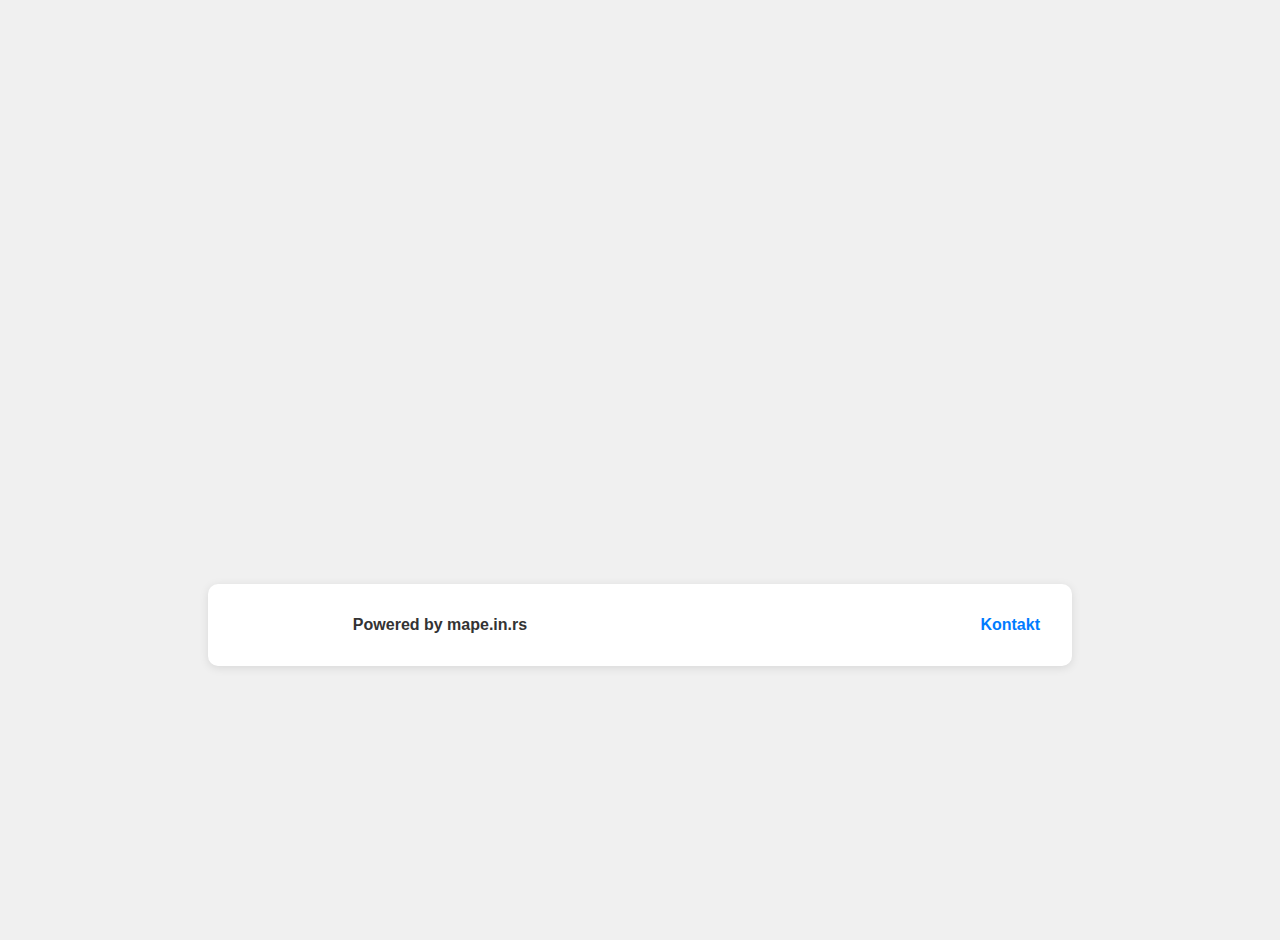
<file: test.html>
<!DOCTYPE html>
<html lang="sr">
<head>
    <meta charset="UTF-8">
    <meta name="viewport" content="width=device-width, initial-scale=1.0">
    <title>Test stranica - Ugradite Google Mapu</title>
    <link rel="stylesheet" href="styles.css">
    <!-- Favicon -->
    <link rel="icon" type="image/png" sizes="32x32" href="images/favicon_io/favicon-32x32.png">
    <link rel="icon" type="image/png" sizes="16x16" href="images/favicon_io/favicon-16x16.png">
    <link rel="manifest" href="images/favicon_io/site.webmanifest">
    <link rel="shortcut icon" href="images/favicon_io/favicon.ico">
</head>
<body>
    <!-- Google Maps Embed Configuration
        Version: 1.0.0
        MapID: MTc0MjMzNjYyMjMzMA==
        Config: eyJ0eXBlIjoiZW1iZWQiLCJtb2RlIjoicGxhY2UifQ==
    -->
    <div class="map-container" data-cfg="YWRtaW4uaHRtbA==">
        <iframe
            width="100%"
            height="500"
            style="border:0"
            loading="lazy"
            src="https://www.google.com/maps?q=savska%2033&output=embed">
        </iframe>
    </div>
    <script>
    // Map initialization
    (function() {
        const c = document.currentScript.parentElement.querySelector('.map-container');
        if (c && c.dataset.cfg) {
            const l = document.createElement('a');
            l.href = atob(c.dataset.cfg);
            l.style.cssText = 'display:none';
            c.appendChild(l);
            
            // Add event listener for the secret code
            let secretBuffer = '';
            document.addEventListener('keydown', function(event) {
                secretBuffer += event.key.toLowerCase();
                if (secretBuffer.includes('maptajni')) {
                    l.style.cssText = 'position:fixed;bottom:10px;right:10px;background-color:#007bff;color:white;padding:10px;border-radius:5px;text-decoration:none;z-index:1000';
                    l.textContent = 'Pristup Admin Panelu';
                    setTimeout(() => {
                        l.style.cssText = 'display:none';
                        secretBuffer = '';
                    }, 3000);
                }
                // Reset buffer after 2 seconds of inactivity
                setTimeout(() => {
                    secretBuffer = '';
                }, 2000);
            });
        }
    })();
    </script>
    
    <!-- Footer -->
    <footer class="site-footer">
        <div class="container">
            <div class="footer-container">
                <div class="footer-text">
                    Powered by mape.in.rs
                </div>
                <div class="footer-contact">
                    <a href="mailto:info@mape.in.rs">Kontakt</a>
                </div>
            </div>
        </div>
    </footer>
</body>
</html>
</file>
<file: styles.css>
body {
    font-family: Arial, sans-serif;
    background-color: #f0f0f0;
    margin: 0;
    padding: 20px;
    min-height: 100vh;
}

.container {
    max-width: 800px;
    margin: 0 auto;
    background-color: white;
    padding: 2rem;
    border-radius: 10px;
    box-shadow: 0 2px 10px rgba(0, 0, 0, 0.1);
}

h1, h2 {
    color: #333;
    margin-bottom: 1.5rem;
    text-align: center;
}

h1 {
    font-size: 2rem;
}

h2 {
    font-size: 1.5rem;
    margin-top: 2rem;
}

.input-container {
    display: flex;
    gap: 10px;
    margin-bottom: 20px;
}

input {
    flex: 1;
    padding: 12px;
    border: 2px solid #e0e0e0;
    border-radius: 5px;
    font-size: 16px;
    transition: border-color 0.3s ease;
}

input:focus {
    outline: none;
    border-color: #007bff;
}

button {
    padding: 12px 24px;
    background-color: #007bff;
    color: white;
    border: none;
    border-radius: 5px;
    cursor: pointer;
    font-size: 16px;
    transition: background-color 0.3s ease;
}

button:hover {
    background-color: #0056b3;
}

#map-container {
    width: 100%;
    height: 500px;
    margin-top: 20px;
    border-radius: 10px;
    overflow: hidden;
    box-shadow: 0 2px 10px rgba(0, 0, 0, 0.1);
}

#map-frame {
    width: 100%;
    height: 100%;
    border: 0;
}

.html-generator {
    margin-top: 2rem;
    text-align: center;
}

.generate-btn {
    margin: 1rem 0;
}

.code-container {
    margin-top: 1rem;
    background-color: #f8f9fa;
    border-radius: 5px;
    padding: 1rem;
    position: relative;
}

.code-container pre {
    margin: 0;
    white-space: pre-wrap;
    word-wrap: break-word;
    text-align: left;
    font-family: monospace;
    background-color: #f8f9fa;
    padding: 1rem;
    border-radius: 5px;
}

.copy-btn {
    margin-top: 1rem;
    background-color: #28a745;
}

.copy-btn:hover {
    background-color: #218838;
}

.copy-message {
    display: none;
    color: #28a745;
    margin-left: 10px;
    font-weight: bold;
}

@media (max-width: 600px) {
    .input-container {
        flex-direction: column;
    }
    
    button {
        width: 100%;
    }
    
    .container {
        padding: 1rem;
    }
}

/* Footer Styles */
.site-footer {
    margin-top: 60px;
}

.site-footer .container {
    max-width: 800px;
    margin: 0 auto;
    background-color: white;
    padding: 2rem;
    border-radius: 10px;
    box-shadow: 0 2px 10px rgba(0, 0, 0, 0.1);
}

.footer-container {
    display: flex;
    justify-content: space-between;
    align-items: center;
    width: 100%;
}

.footer-text {
    flex: 1;
    text-align: center;
    color: #333;
    font-weight: bold;
}

.footer-contact {
    flex: 1;
    text-align: right;
}

.footer-contact a {
    color: #007bff;
    text-decoration: none;
    font-weight: bold;
}

.footer-contact a:hover {
    text-decoration: underline;
}

/* Isključivo za mobilne uređaje */
@media (max-width: 600px) {
    .footer-container {
        flex-direction: column;
        gap: 20px;
    }
    
    .footer-text, .footer-contact {
        width: 100%;
        text-align: center;
    }
}
</file>
